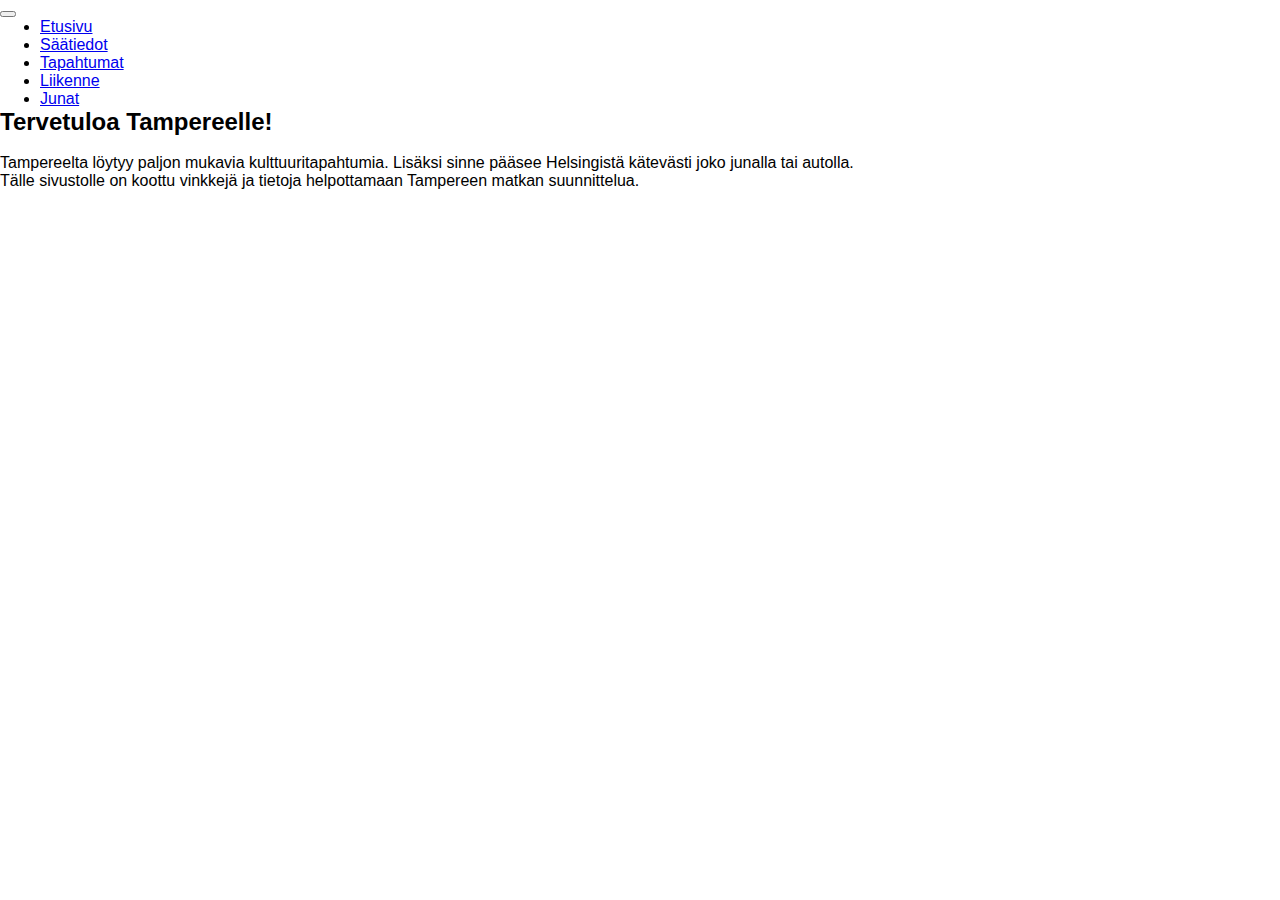
<file: index.html>
<!DOCTYPE html>
<html lang="en">

<head>
    <meta charset="UTF-8" />
    <meta name="viewport" content="width=device-width, initia-scale=1" />
    <meta name="keywords" content="">
    <meta name="description" content="JSON harjoitus">
    <meta name="author" content="Katja Maria Nyman">
    <title>JSON harjoitus osa 2</title>
    <link rel="stylesheet" type="text/css" href="styles.css" />
    <link rel="preconnect" href="https://fonts.googleapis.com">
    <link rel="preconnect" href="https://fonts.gstatic.com" crossorigin>
    <link href="https://fonts.googleapis.com/css2?family=Atkinson+Hyperlegible&display=swap" rel="stylesheet">
    <link href="https://cdn.jsdelivr.net/npm/bootstrap@5.3.0-alpha1/dist/css/bootstrap.min.css" rel="stylesheet"
        integrity="sha384-GLhlTQ8iRABdZLl6O3oVMWSktQOp6b7In1Zl3/Jr59b6EGGoI1aFkw7cmDA6j6gD" crossorigin="anonymous">

</head>


<body>

    <nav class="navbar navbar-expand-lg bg-body-tertiary">
        <div class="container-fluid">
            <!-- <a class="navbar-brand" href="index.html">KATJA MARIA NYMAN</a> -->
            <button class="navbar-toggler" type="button" data-bs-toggle="collapse"
                data-bs-target="#navbarSupportedContent" aria-controls="navbarSupportedContent" aria-expanded="false"
                aria-label="Toggle navigation">
                <span class="navbar-toggler-icon"></span>
            </button>
            <div class="collapse navbar-collapse" id="navbarSupportedContent">

                <ul class="navbar-nav me-auto mb-2 mb-lg-0">
                    <li class="nav-item">
                        <a class="nav-link active" aria-current="page" href="index.html">Etusivu</a>
                    </li>
                    <li class="nav-item">
                        <a class="nav-link" href="saa.html">Säätiedot</a>
                    </li>
                    <li class="nav-item">
                        <a class="nav-link" href="tapahtumat.html">Tapahtumat</a>
                    </li>
                    <li class="nav-item">
                        <a class="nav-link" href="liikennekamera.html">Liikenne</a>
                    </li>
                    <li class="nav-item">
                        <a class="nav-link" href="junat.html">Junat</a>
                    </li>
                </ul>
            </div>
        </div>
    </nav>



    <div class="container-fluid ms-3 mt-3 me-2 mb-2">
        <div class="row">
            <div class="col">
                <h2>Tervetuloa Tampereelle!</h2>

                <p><br>Tampereelta löytyy paljon mukavia kulttuuritapahtumia. Lisäksi sinne pääsee Helsingistä kätevästi joko junalla tai autolla.</p>

                <p>Tälle sivustolle on koottu vinkkejä ja tietoja helpottamaan Tampereen matkan suunnittelua.</p>
            </div>

        </div>


    </div>

    </div>
    <script src="https://cdn.jsdelivr.net/npm/bootstrap@5.3.0-alpha1/dist/js/bootstrap.min.js"
        integrity="sha384-mQ93GR66B00ZXjt0YO5KlohRA5SY2XofN4zfuZxLkoj1gXtW8ANNCe9d5Y3eG5eD"
        crossorigin="anonymous"></script>

</body>

</html>
</file>
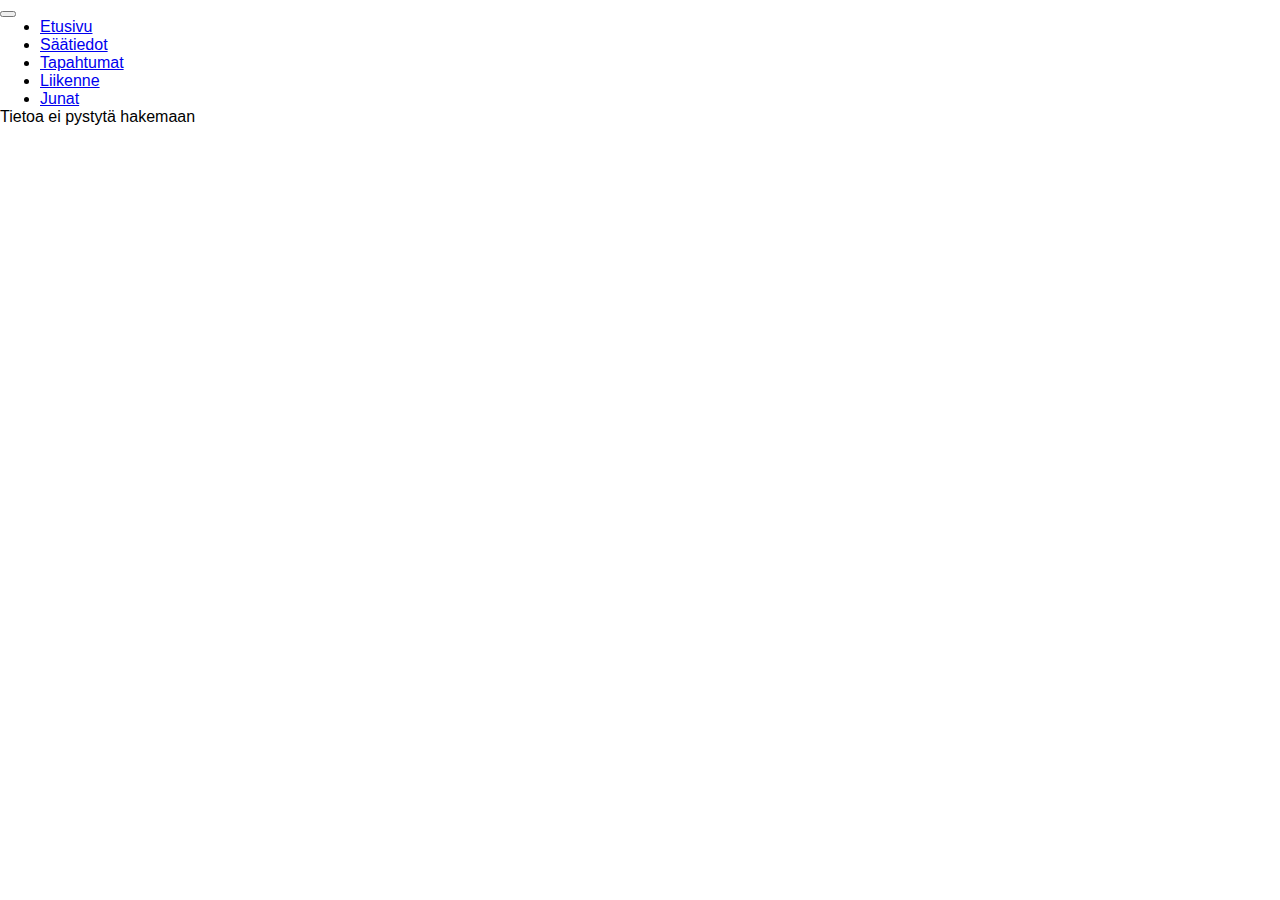
<file: junat.html>
<!DOCTYPE html>
<html lang="en">

<head>
    <meta charset="UTF-8" />
    <meta name="viewport" content="width=device-width, initia-scale=1" />
    <meta name="keywords" content="">
    <meta name="description" content="JSON harjoitus">
    <meta name="author" content="Katja Maria Nyman">
    <title>JSON harjoitus osa 2</title>
    <link rel="stylesheet" type="text/css" href="styles.css" />
    <link rel="preconnect" href="https://fonts.googleapis.com">
    <link rel="preconnect" href="https://fonts.gstatic.com" crossorigin>
    <link href="https://fonts.googleapis.com/css2?family=Atkinson+Hyperlegible&display=swap" rel="stylesheet">
    <link href="https://cdn.jsdelivr.net/npm/bootstrap@5.3.0-alpha1/dist/css/bootstrap.min.css" rel="stylesheet"
        integrity="sha384-GLhlTQ8iRABdZLl6O3oVMWSktQOp6b7In1Zl3/Jr59b6EGGoI1aFkw7cmDA6j6gD" crossorigin="anonymous">
</head>


<body>

    <nav class="navbar navbar-expand-lg bg-body-tertiary">
        <div class="container-fluid">
            <!-- <a class="navbar-brand" href="index.html">KATJA MARIA NYMAN</a> -->
            <button class="navbar-toggler" type="button" data-bs-toggle="collapse"
                data-bs-target="#navbarSupportedContent" aria-controls="navbarSupportedContent" aria-expanded="false"
                aria-label="Toggle navigation">
                <span class="navbar-toggler-icon"></span>
            </button>
            <div class="collapse navbar-collapse" id="navbarSupportedContent">

                <ul class="navbar-nav me-auto mb-2 mb-lg-0">
                    <li class="nav-item">
                        <a class="nav-link" href="index.html">Etusivu</a>
                    </li>
                    <li class="nav-item">
                        <a class="nav-link" href="saa.html">Säätiedot</a>
                    </li>
                    <li class="nav-item">
                        <a class="nav-link" href="tapahtumat.html">Tapahtumat</a>
                    </li>
                    <li class="nav-item">
                        <a class="nav-link" href="liikennekamera.html">Liikenne</a>
                    </li>
                    <li class="nav-item">
                        <a class="nav-link active" aria-current="page" href="junat.html">Junat</a>
                    </li>
                </ul>
            </div>
        </div>
    </nav>


    <div class="container-fluid  ms-3 mt-3 me-2 mb-2">

        <div id="vastaus">
            <script>
                fetch('https://rata.digitraffic.fi/api/v1/live-trains/station/HKI?departing_trains=100&include_nonstopping=false')
                    // Muunnetaan vastaus JSON muotoon 
                    .then(function (response) {
                        return response.json();
                    })
                    // Käsitellään muunnettu (eli JSON muotoinen) vastaus 
                    .then(function (responseJson) {
                        // Kutsutaan funktiota ja välitetään sille json-vastaus 
                        junat(responseJson);
                    })
                    // Jos tuli jokin virhe 
                    .catch(function (error) {
                        document.getElementById("vastaus").innerHTML =
                            "<p>Tietoa ei pystytä hakemaan</p>";
                    })

                function junat(data) {
                    var teksti = ""; // määritellään muuttuja, johon tulostettava tieto kerätään

                    // otsikkotiedon hakeminen ja sijoittaminen h1-elementtiin
                    teksti = "<h2>Junat Helsinki-Tampere</h2>";

                    // tähän tulee muiden tietojen käsittely kohta
                    // teksti-muuttujan sisällön tulostus 
                    teksti = teksti + "<br><ul>"
                    for (var i = 0; i < data.length; i++) {
                        //console.log(data[i].trainNumber);
                        for (var j = 0; j < data[i].timeTableRows.length; j++) {
                            //console.log(data[i].timeTableRows)
                            if (data[i].timeTableRows[j].stationShortCode == "TPE") {
                                //console.log(data[i].timeTableRows[j])
                                if (data[i].timeTableRows[j].type == "DEPARTURE") {
                                    //console.log(data[i].timeTableRows[j])

                                    teksti = teksti + "<p>" + data[i].timeTableRows[0].stationShortCode;

                                    var vika = data[i].timeTableRows.length - 1;
                                    teksti = teksti + " - " + data[i].timeTableRows[vika].stationShortCode + "</p>";

                                    var pvm = data[i].timeTableRows[j].scheduledTime;
                                    var aika = pvm.substr(0, 10) + " kello: " + pvm.substr(11, 5);

                                    teksti = teksti + "<p>Lähtö: " + aika + "</p>";
                                    teksti = teksti + "<br><br>";
                                }
                            }



                            //if (data.cameraStations[i].cameraPresets[j].presentationName == "Tie 3 Tampereelle" || data.cameraStations[i].cameraPresets[j].presentationName == "Tie 3") {
                            //  teksti = teksti + "<h3>" + data.cameraStations[i].cameraPresets[j].presentationName + "</h3>";
                            //teksti = teksti + "<br><p>" + data.cameraStations[i].cameraPresets[j].measuredTime + "</p>";
                            //teksti = teksti + "<br><p>" + "<a href=" + data.cameraStations[i].cameraPresets[j].imageUrl + ">" + data.cameraStations[i].cameraPresets[j].imageUrl + "</a></p>";
                            //teksti = teksti + "<br><p><img src='" + data.cameraStations[i].cameraPresets[j].imageUrl + "' width=90% alt='tieliikenne' ></p>";
                            //teksti = teksti + "<br><br><br>";
                            // }
                            //}
                        }
                    }

                    teksti = teksti + "</ul>";

                    document.getElementById("vastaus").innerHTML = teksti;
                }

            </script>
        </div>
    </div>

    <script src="https://cdn.jsdelivr.net/npm/bootstrap@5.3.0-alpha1/dist/js/bootstrap.min.js"
        integrity="sha384-mQ93GR66B00ZXjt0YO5KlohRA5SY2XofN4zfuZxLkoj1gXtW8ANNCe9d5Y3eG5eD"
        crossorigin="anonymous"></script>
</body>

</html>
</file>
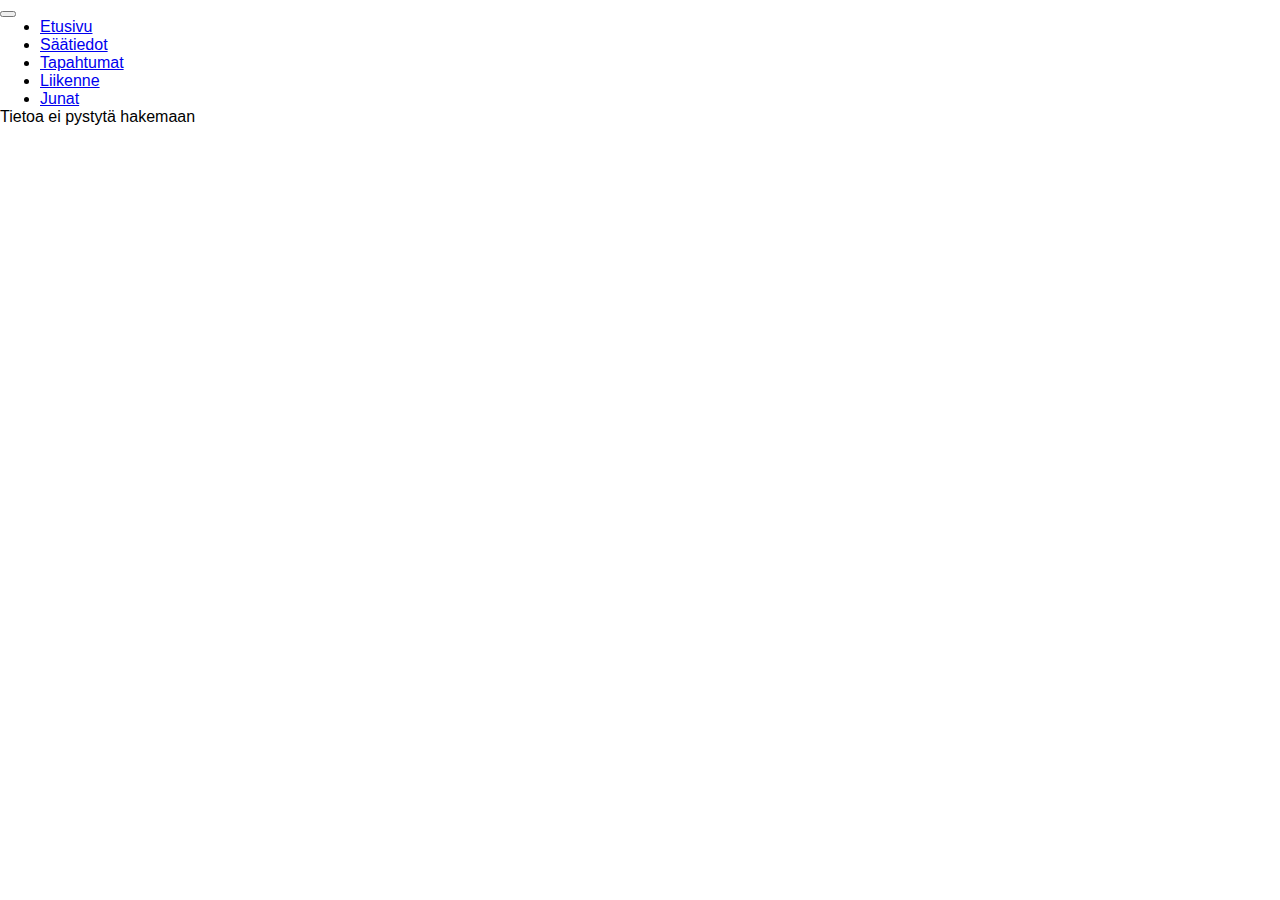
<file: liikennekamera.html>
<!DOCTYPE html>
<html lang="en">

<head>
    <meta charset="UTF-8" />
    <meta name="viewport" content="width=device-width, initia-scale=1" />
    <meta name="keywords" content="">
    <meta name="description" content="JSON harjoitus">
    <meta name="author" content="Katja Maria Nyman">
    <title>JSON harjoitus osa 2</title>
    <link rel="stylesheet" type="text/css" href="styles.css" />
    <link rel="preconnect" href="https://fonts.googleapis.com">
    <link rel="preconnect" href="https://fonts.gstatic.com" crossorigin>
    <link href="https://fonts.googleapis.com/css2?family=Atkinson+Hyperlegible&display=swap" rel="stylesheet">
    <link href="https://cdn.jsdelivr.net/npm/bootstrap@5.3.0-alpha1/dist/css/bootstrap.min.css" rel="stylesheet"
        integrity="sha384-GLhlTQ8iRABdZLl6O3oVMWSktQOp6b7In1Zl3/Jr59b6EGGoI1aFkw7cmDA6j6gD" crossorigin="anonymous">
</head>


<body>

    <nav class="navbar navbar-expand-lg bg-body-tertiary">
        <div class="container-fluid">
            <!-- <a class="navbar-brand" href="index.html">KATJA MARIA NYMAN</a> -->
            <button class="navbar-toggler" type="button" data-bs-toggle="collapse"
                data-bs-target="#navbarSupportedContent" aria-controls="navbarSupportedContent" aria-expanded="false"
                aria-label="Toggle navigation">
                <span class="navbar-toggler-icon"></span>
            </button>
            <div class="collapse navbar-collapse" id="navbarSupportedContent">

                <ul class="navbar-nav me-auto mb-2 mb-lg-0">
                    <li class="nav-item">
                        <a class="nav-link" href="index.html">Etusivu</a>
                    </li>
                    <li class="nav-item">
                        <a class="nav-link" href="saa.html">Säätiedot</a>
                    </li>
                    <li class="nav-item">
                        <a class="nav-link" href="tapahtumat.html">Tapahtumat</a>
                    </li>
                    <li class="nav-item">
                        <a class="nav-link active" aria-current="page" href="liikennekamera.html">Liikenne</a>
                    </li>
                    <li class="nav-item">
                        <a class="nav-link" href="junat.html">Junat</a>
                    </li>
                </ul>
            </div>
        </div>
    </nav>

    <div class="container-fluid ms-3 mt-3 me-2 mb-2">
        <div id="vastaus">
            <script>
                fetch('https://tie.digitraffic.fi/api/v1/data/camera-data')
                    // Muunnetaan vastaus JSON muotoon 
                    .then(function (response) {
                        return response.json();
                    })
                    // Käsitellään muunnettu (eli JSON muotoinen) vastaus 
                    .then(function (responseJson) {
                        // Kutsutaan funktiota ja välitetään sille json-vastaus 
                        tieliikenne(responseJson);
                    })
                    // Jos tuli jokin virhe 
                    .catch(function (error) {
                        document.getElementById("vastaus").innerHTML =
                            "<p>Tietoa ei pystytä hakemaan</p>";
                    })

                function tieliikenne(data) {
                    var teksti = ""; // määritellään muuttuja, johon tulostettava tieto kerätään

                    // määritellään muuttujan, joilla haetaan Tampereeseen liittyviä tietoja - en saanut toimimaan
                    //var tutkittava = "";
                    //var subStr = "Tampere";

                    // otsikkotiedon hakeminen ja sijoittaminen h1-elementtiin
                    teksti = "<h2>Tieliikenne Helsinki-Tampere</h2>";

                    // tähän tulee muiden tietojen käsittely kohta
                    // teksti-muuttujan sisällön tulostus 
                    teksti = teksti + "<br><ul>"
                    for (var i = 0; i < data.cameraStations.length; i++) {
                        for (var j = 0; j < data.cameraStations[i].cameraPresets.length; j++) {


                            //tutkittava = data.cameraStations[i].cameraPresets[j].presentationName;
                            //if (tutkittava.includes(subStr)) {
                            //teksti = teksti + "<h3>" + tutkittava + "</h3>";
                            //console.log(teksti)

                            if (data.cameraStations[i].cameraPresets[j].presentationName == "Tie 3 Tampereelle" || data.cameraStations[i].cameraPresets[j].presentationName == "Tie 3") {
                                teksti = teksti + "<h3>" + data.cameraStations[i].cameraPresets[j].presentationName + "</h3>";
                                teksti = teksti + "<p>" + data.cameraStations[i].cameraPresets[j].measuredTime + "</p>";
                                teksti = teksti + "<p>" + "<a href=" + data.cameraStations[i].cameraPresets[j].imageUrl + ">" + data.cameraStations[i].cameraPresets[j].imageUrl + "</a></p>";
                                teksti = teksti + "<p><img src='" + data.cameraStations[i].cameraPresets[j].imageUrl + "' width=90% alt='tieliikenne' ></p>";
                                teksti = teksti + "<br><br><br>";
                            }
                            //}
                        }
                    }

                    teksti = teksti + "</ul>";

                    document.getElementById("vastaus").innerHTML = teksti;
                }

            </script>
        </div>
    </div>
    <script src="https://cdn.jsdelivr.net/npm/bootstrap@5.3.0-alpha1/dist/js/bootstrap.min.js"
        integrity="sha384-mQ93GR66B00ZXjt0YO5KlohRA5SY2XofN4zfuZxLkoj1gXtW8ANNCe9d5Y3eG5eD"
        crossorigin="anonymous"></script>
</body>

</html>
</file>
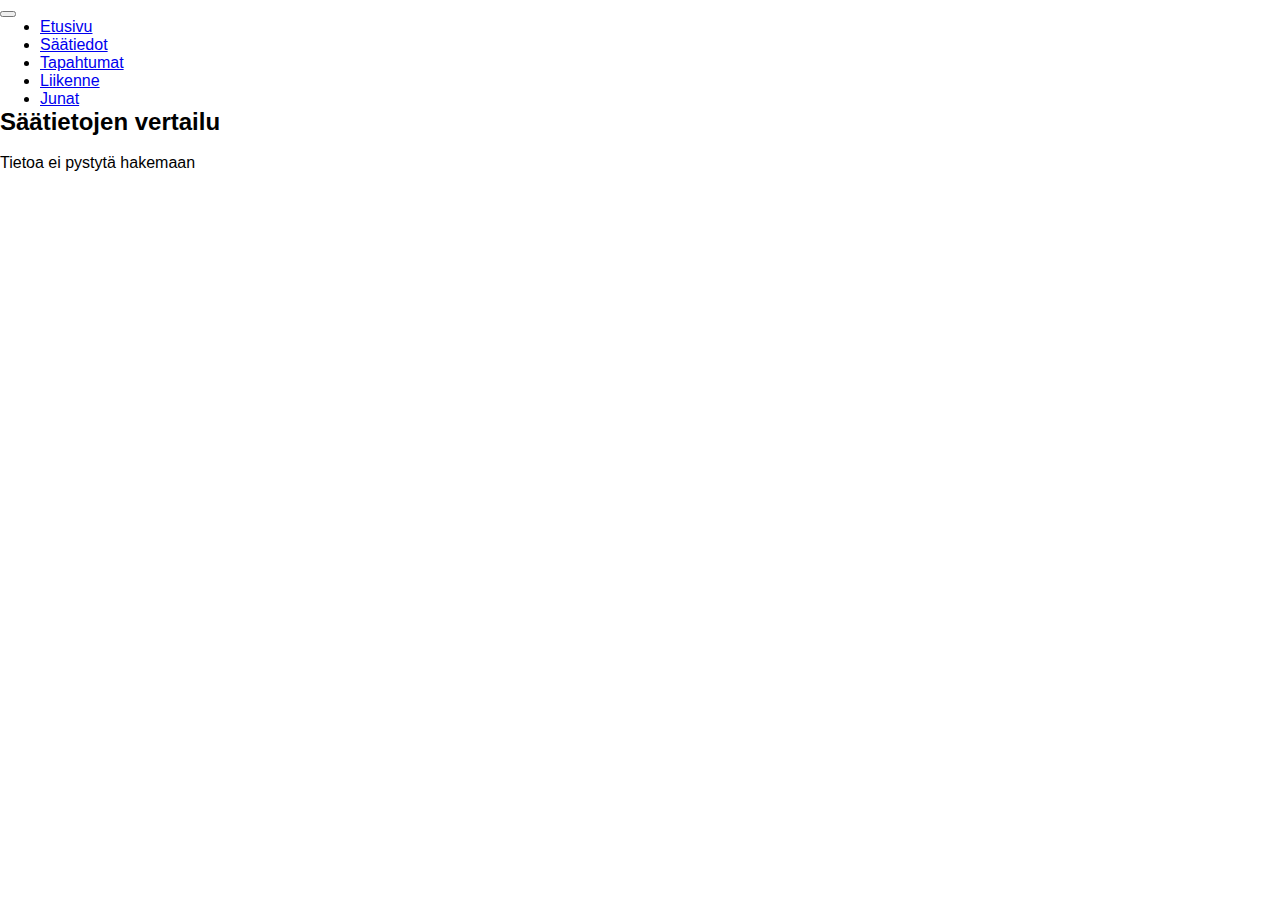
<file: saa.html>
<!DOCTYPE html>
<html lang="en">

<head>
    <meta charset="UTF-8" />
    <meta name="viewport" content="width=device-width, initia-scale=1" />
    <meta name="keywords" content="">
    <meta name="description" content="JSON harjoitus">
    <meta name="author" content="Katja Maria Nyman">
    <title>JSON harjoitus osa 2</title>
    <link rel="stylesheet" type="text/css" href="styles.css" />
    <link rel="preconnect" href="https://fonts.googleapis.com">
    <link rel="preconnect" href="https://fonts.gstatic.com" crossorigin>
    <link href="https://fonts.googleapis.com/css2?family=Atkinson+Hyperlegible&display=swap" rel="stylesheet">
    <link href="https://cdn.jsdelivr.net/npm/bootstrap@5.3.0-alpha1/dist/css/bootstrap.min.css" rel="stylesheet"
        integrity="sha384-GLhlTQ8iRABdZLl6O3oVMWSktQOp6b7In1Zl3/Jr59b6EGGoI1aFkw7cmDA6j6gD" crossorigin="anonymous">
</head>


<body>
    <nav class="navbar navbar-expand-lg bg-body-tertiary">
        <div class="container-fluid">
            <!-- <a class="navbar-brand" href="index.html">KATJA MARIA NYMAN</a> -->
            <button class="navbar-toggler" type="button" data-bs-toggle="collapse"
                data-bs-target="#navbarSupportedContent" aria-controls="navbarSupportedContent" aria-expanded="false"
                aria-label="Toggle navigation">
                <span class="navbar-toggler-icon"></span>
            </button>
            <div class="collapse navbar-collapse" id="navbarSupportedContent">

                <ul class="navbar-nav me-auto mb-2 mb-lg-0">
                    <li class="nav-item">
                        <a class="nav-link" href="index.html">Etusivu</a>
                    </li>
                    <li class="nav-item">
                        <a class="nav-link active" aria-current="page" href="saa.html">Säätiedot</a>
                    </li>
                    <li class="nav-item">
                        <a class="nav-link" href="tapahtumat.html">Tapahtumat</a>
                    </li>
                    <li class="nav-item">
                        <a class="nav-link" href="liikennekamera.html">Liikenne</a>
                    </li>
                    <li class="nav-item">
                        <a class="nav-link" href="junat.html">Junat</a>
                    </li>
                </ul>
            </div>
        </div>
    </nav>


    <div class="container-fluid ms-3 mt-3 me-2 mb-2">

        <h2>Säätietojen vertailu</h2>
        <br>

        <div class="row">
            
            <div class="col-md-auto me-5">
                <div id="vastaus">
                    <script>
                        fetch('https://api.openweathermap.org/data/2.5/weather?lang=fi&q=helsinki&units=metric&APPID=a0efc3eb0cb3da5886b634195232aced')
                            // Muunnetaan vastaus JSON muotoon 
                            .then(function (response) {
                                return response.json();
                            })
                            // Käsitellään muunnettu (eli JSON muotoinen) vastaus 
                            .then(function (responseJson) {
                                // Kutsutaan funktiota ja välitetään sille json-vastaus 
                                saa(responseJson);
                            })
                            // Jos tuli jokin virhe 
                            .catch(function (error) {
                                document.getElementById("vastaus").innerHTML =
                                    "<p>Tietoa ei pystytä hakemaan</p>";
                            })

                        function saa(data) {

                            var teksti = ""; // määritellään muuttuja, johon tulostettava tieto kerätään
                            var kuva = 'https://openweathermap.org/img/wn/' + data.weather[0].icon + '.png'; // kuvan haku

                            // otsikkotiedon hakeminen ja sijoittaminen h1-elementtiin

                            teksti = "<h3>" + data.name + "</h3>";

                            // tähän tulee muiden tietojen käsittely kohta
                            // teksti-muuttujan sisällön tulostus 

                            teksti = teksti + "<p>Sää: " + data.weather[0].description + "</p>";
                            teksti = teksti + "<p>Lämpötila " + data.main.temp + "&deg;C</p>";
                            teksti = teksti + "<p>Tuulen nopeus " + data.weather[0].description + " m/s</p>";

                            teksti = teksti + "<p><img src='" + kuva + "' alt='kuva' ></p>";

                            document.getElementById("vastaus").innerHTML = teksti;
                        }

                    </script>
                </div>
            </div>
            <div class="col-md-auto">
                <div id="vastaus2">
                    <script>
                        fetch('https://api.openweathermap.org/data/2.5/weather?lang=fi&q=tampere&units=metric&APPID=a0efc3eb0cb3da5886b634195232aced')
                            // Muunnetaan vastaus JSON muotoon 
                            .then(function (response) {
                                return response.json();
                            })
                            // Käsitellään muunnettu (eli JSON muotoinen) vastaus 
                            .then(function (responseJson) {
                                // Kutsutaan funktiota ja välitetään sille json-vastaus 
                                saa2(responseJson);
                            })
                            // Jos tuli jokin virhe 
                            .catch(function (error) {
                                document.getElementById("vastaus").innerHTML =
                                    "<p>Tietoa ei pystytä hakemaan</p>";
                            })

                        function saa2(data) {
                            var teksti = ""; // määritellään muuttuja, johon tulostettava tieto kerätään
                            var kuva = 'https://openweathermap.org/img/wn/' + data.weather[0].icon + '.png'; // kuvan haku

                            // otsikkotiedon hakeminen ja sijoittaminen h1-elementtiin

                            teksti = "<h3>" + data.name + "</h3>";

                            // tähän tulee muiden tietojen käsittely kohta
                            // teksti-muuttujan sisällön tulostus 

                            teksti = teksti + "<p>Sää: " + data.weather[0].description + "</p>";
                            teksti = teksti + "<p>Lämpötila " + data.main.temp + "&deg;C</p>";
                            teksti = teksti + "<p>Tuulen nopeus " + data.weather[0].description + " m/s</p>";

                            teksti = teksti + "<p><img src='" + kuva + "' alt='kuva' ></p>";

                            document.getElementById("vastaus2").innerHTML = teksti;
                        }
                    </script>
                </div>


            </div>
        </div>
    </div>


    <script src="https://cdn.jsdelivr.net/npm/bootstrap@5.3.0-alpha1/dist/js/bootstrap.min.js"
        integrity="sha384-mQ93GR66B00ZXjt0YO5KlohRA5SY2XofN4zfuZxLkoj1gXtW8ANNCe9d5Y3eG5eD"
        crossorigin="anonymous"></script>
</body>

</html>
</file>
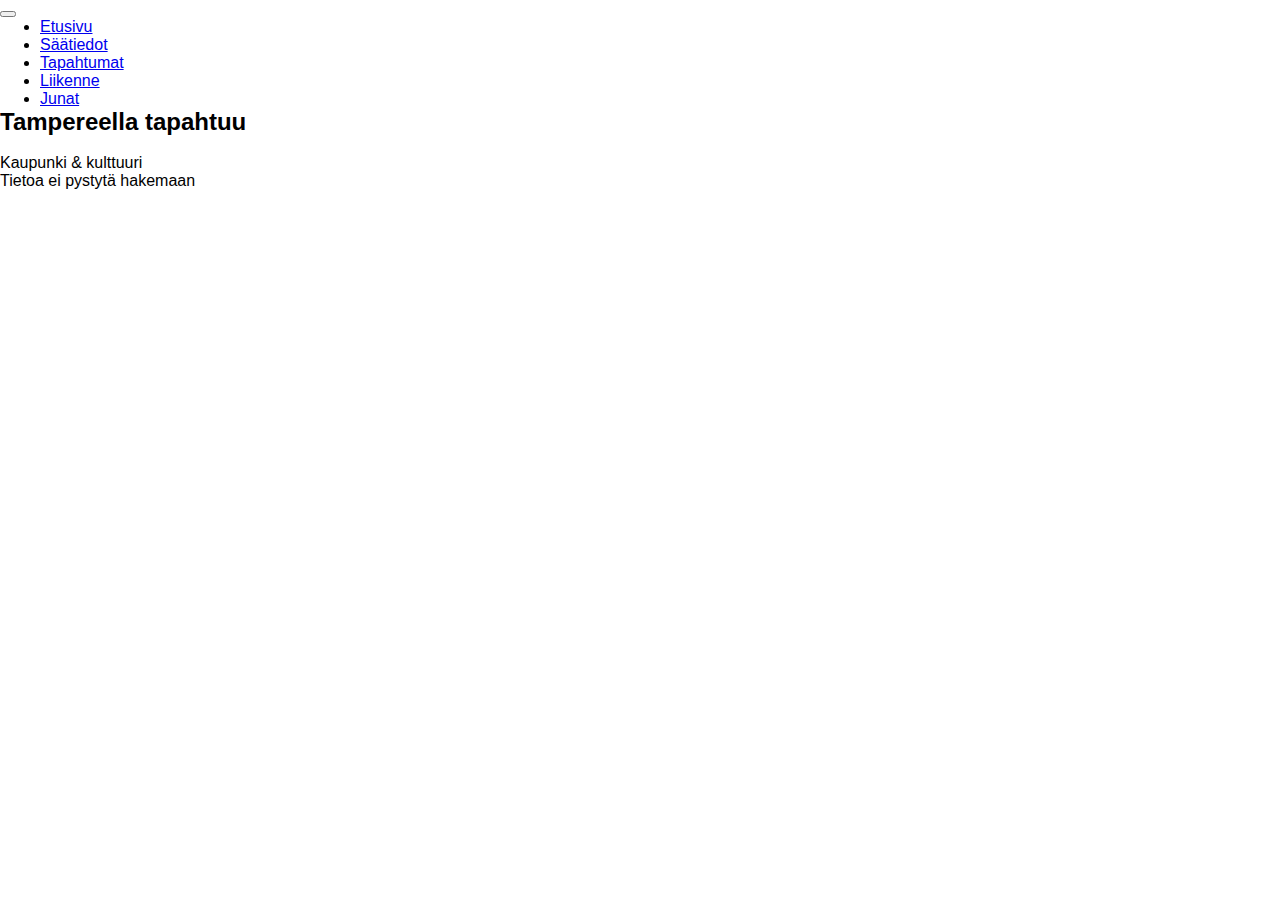
<file: tapahtumat.html>
<!DOCTYPE html>
<html lang="en">

<head>
    <meta charset="UTF-8" />
    <meta name="viewport" content="width=device-width, initia-scale=1" />
    <meta name="keywords" content="">
    <meta name="description" content="JSON harjoitus">
    <meta name="author" content="Katja Maria Nyman">
    <title>JSON harjoitus osa 2</title>
    <link rel="stylesheet" type="text/css" href="styles.css" />
    <link rel="preconnect" href="https://fonts.googleapis.com">
    <link rel="preconnect" href="https://fonts.gstatic.com" crossorigin>
    <link href="https://fonts.googleapis.com/css2?family=Atkinson+Hyperlegible&display=swap" rel="stylesheet">
    <link href="https://cdn.jsdelivr.net/npm/bootstrap@5.3.0-alpha1/dist/css/bootstrap.min.css" rel="stylesheet"
        integrity="sha384-GLhlTQ8iRABdZLl6O3oVMWSktQOp6b7In1Zl3/Jr59b6EGGoI1aFkw7cmDA6j6gD" crossorigin="anonymous">
</head>


<body>

    <nav class="navbar navbar-expand-lg bg-body-tertiary">
        <div class="container-fluid">
            <!-- <a class="navbar-brand" href="index.html">KATJA MARIA NYMAN</a> -->
            <button class="navbar-toggler" type="button" data-bs-toggle="collapse"
                data-bs-target="#navbarSupportedContent" aria-controls="navbarSupportedContent" aria-expanded="false"
                aria-label="Toggle navigation">
                <span class="navbar-toggler-icon"></span>
            </button>
            <div class="collapse navbar-collapse" id="navbarSupportedContent">

                <ul class="navbar-nav me-auto mb-2 mb-lg-0">
                    <li class="nav-item">
                        <a class="nav-link" href="index.html">Etusivu</a>
                    </li>
                    <li class="nav-item">
                        <a class="nav-link" href="saa.html">Säätiedot</a>
                    </li>
                    <li class="nav-item">
                        <a class="nav-link active" aria-current="page" href="tapahtumat.html">Tapahtumat</a>
                    </li>
                    <li class="nav-item">
                        <a class="nav-link" href="liikennekamera.html">Liikenne</a>
                    </li>
                    <li class="nav-item">
                        <a class="nav-link" href="junat.html">Junat</a>
                    </li>
                </ul>
            </div>
        </div>
    </nav>


    <div class="container-fluid ms-3 mt-3 me-2 mb-2">

        <h2>Tampereella tapahtuu</h2>

        <br>
        <p>Kaupunki &amp; kulttuuri</p>

 
                <div id="vastaus">
                    <script>
                        fetch('https://visittampere.fi/api/v1/event')
                            // Muunnetaan vastaus JSON muotoon 
                            .then(function (response) {
                                return response.json();
                            })
                            // Käsitellään muunnettu (eli JSON muotoinen) vastaus 
                            .then(function (responseJson) {
                                // Kutsutaan funktiota ja välitetään sille json-vastaus 
                                tapahtumat(responseJson);


                            })
                            // Jos tuli jokin virhe 
                            .catch(function (error) {
                                document.getElementById("vastaus").innerHTML =
                                    "<p>Tietoa ei pystytä hakemaan</p>";
                            })

                        function tapahtumat(data) {
                            var teksti = ""; // määritellään muuttuja, johon tulostettava tieto kerätään
                            // otsikkotiedon hakeminen ja sijoittaminen h1-elementtiin

                            teksti = teksti + "<br><ul>"
                            for (var i = 0; i < data.length; i++) {
                                teksti = teksti + "<h3>" + data[i].title + "</h3>";
                                teksti = teksti + "<p>" + data[i].description + "</p>";

                                if (data[i].contact_info.address !== null) {
                                    teksti = teksti + "<i>" + data[i].contact_info.address + "</i>";
                                }
                                if (data[i].contact_info.link !== null) {
                                    teksti = teksti + "<p>" + "<a href=" + data[i].contact_info.link + ">" + data[i].contact_info.link + "</a></p>";
                                }
                                teksti = teksti + "<br><br><br>";
                            }
                            teksti = teksti + "</ul>";

                            document.getElementById("vastaus").innerHTML = teksti;
                        }
                    </script>
                </div>


    </div>
    <script src="https://cdn.jsdelivr.net/npm/bootstrap@5.3.0-alpha1/dist/js/bootstrap.min.js"
        integrity="sha384-mQ93GR66B00ZXjt0YO5KlohRA5SY2XofN4zfuZxLkoj1gXtW8ANNCe9d5Y3eG5eD"
        crossorigin="anonymous"></script>
</body>

</html>
</file>
<file: styles.css>
*{
    margin: 0;
    box-sizing: border-box;
    font-family: 'Inter', sans-serif;
  }
  /* Master styles */


body {
  font-family: 'Atkinson', sans-serif;
  margin: 0px;
}



/* Nav styles */



.nav-link-wrapper {
  text-transform: uppercase;
  font-size: 0.9em;
  border-bottom: 1px solid transparent;
  transition: border-bottom 0.5s;
}

.nav-link-wrapper a {
  color: #8a8a8a;
  text-decoration: none;
  transition: color 0.5s;
}

.nav-link-wrapper:hover {
  border-bottom: 1px solid black;
}

.nav-link-wrapper a:hover {
  color: black;
}

.active-nav-link {
  border-bottom: 1px solid black;
}

.active-nav-link a {
  color: black !important;
}
</file>
